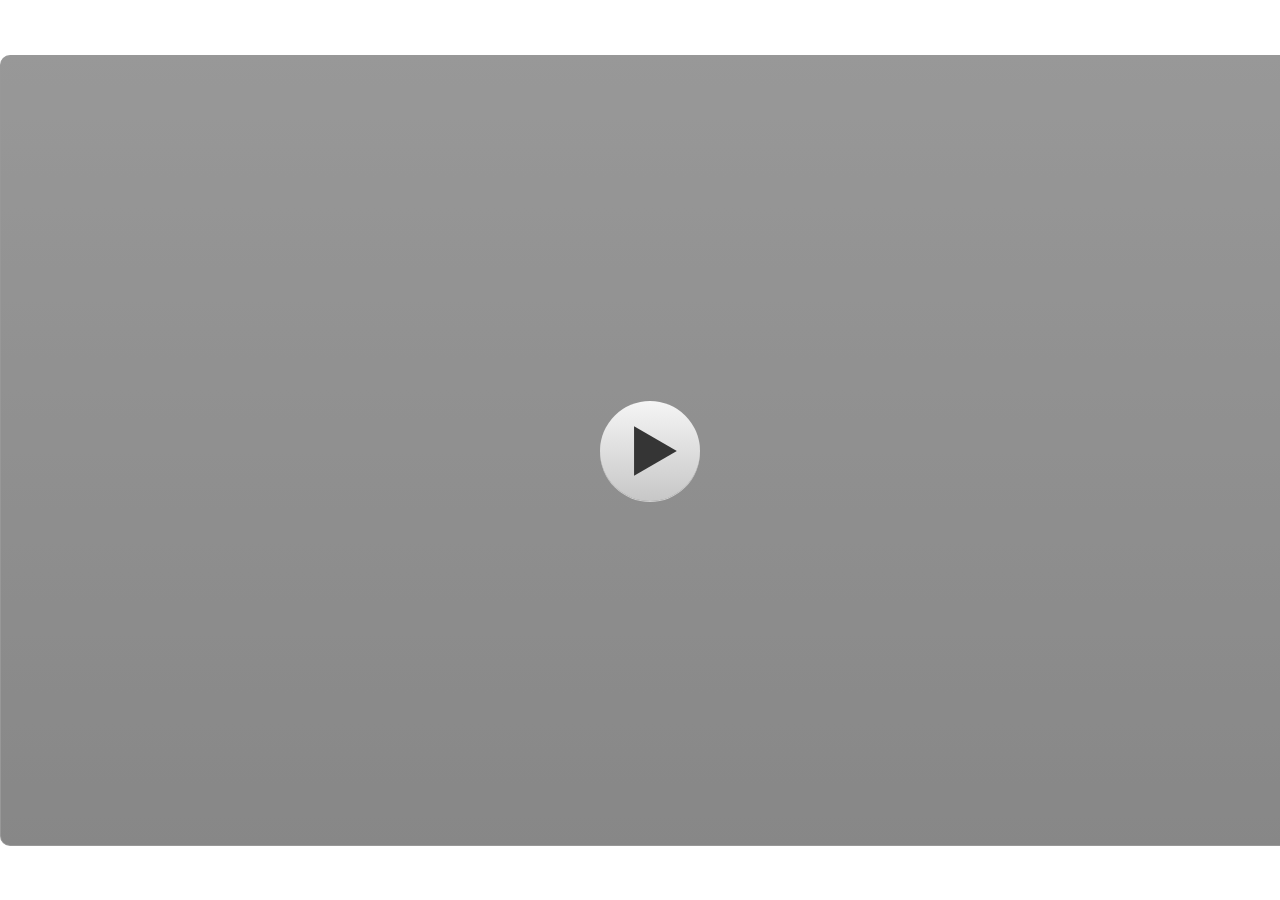
<file: index.html>
﻿<!doctype html>
<html lang="en-US">
<head>
  <meta charset="utf-8">
  <!-- Created using Storyline 3 - http://www.articulate.com  -->
  <!-- version: 3.20.30234.0 -->
  <title>katarya</title>
  <meta http-equiv="x-ua-compatible" content="IE=edge"/>
  <meta name="viewport" content="width=device-width,initial-scale=1,user-scalable=no,shrink-to-fit=no,minimal-ui"/>
  <meta name="apple-mobile-web-app-capable" content="yes"/>
  <style>
    html, body { height: 100%; padding: 0; margin: 0 }
    #app { height: 100%; width: 100%; }
  </style>

  <script>
    window.DS = {};
    window.globals = {
      DATA_PATH_BASE: '',
      HAS_FRAME: true,
      HAS_SLIDE: true,

      lmsPresent: false,
      tinCanPresent: false,
      cmi5Present: false,
      aoSupport: false,
      scale: 'noscale',
      captureRc: false,
      browserSize: 'optimal',
      bgColor: '#FFFFFF',
      features: '',
      themeName: 'classic',
      preloaderColor: '#FFFFFF',
      suppressAnalytics: false,
      productChannel: 'perpetual',
      publishSource: 'storyline',
      aid: '',
      cid: '5855981a-b671-4bad-a700-a6b958e2a9ae',
      playerVersion: '3.20.30234.0',
      publishTimestamp: '2025-06-02T13:19:01.9607092Z',
      maxIosVideoElements: 10,
      connectionSettings: { },

      
      parseParams: function(qs) {
        if (window.globals.parsedParams != null) {
          return window.globals.parsedParams;
        }
        qs = (qs || window.location.search.substr(1)).split('+').join(' ');
        var params = {},
            tokens,
            re = /[?&]?([^=]+)=([^&]*)/g;

        while (tokens = re.exec(qs)) {
          params[decodeURIComponent(tokens[1]).trim()] =
            decodeURIComponent(tokens[2]).trim();
        }
        window.globals.parsedParams = params;
        return params;
      }

    };
  </script>
  <script>
    var isIe11 = ('ActiveXObject' in window || window.MSBlobBuilder != null)
      && window.msCrypto != null && !window.ActiveXObject;
    if (isIe11) {
      window.globals.unsupportedBrowser = true;
      document.write(atob('[base64]'));
    }
  </script>
  
  <script>window.THREE = { };</script>
  
</head>
<body style="background: #FFFFFF" class="cs-HTML theme-classic">
  <!-- 360 -->
  <script>!function(){var e,i=/iPhone/i,o=/iPod/i,n=/iPad/i,t=/\biOS-universal(?:.+)Mac\b/i,r=/\bAndroid(?:.+)Mobile\b/i,a=/Android/i,d=/(?:SD4930UR|\bSilk(?:.+)Mobile\b)/i,p=/Silk/i,l=/Windows Phone/i,u=/\bWindows(?:.+)ARM\b/i,b=/BlackBerry/i,s=/BB10/i,c=/Opera Mini/i,f=/\b(CriOS|Chrome)(?:.+)Mobile/i,h=/Mobile(?:.+)Firefox\b/i,v=function(e){return void 0!==e&&"MacIntel"===e.platform&&"number"==typeof e.maxTouchPoints&&e.maxTouchPoints>1&&"undefined"==typeof MSStream};e=function(e){var m={userAgent:"",platform:"",maxTouchPoints:0};e||"undefined"==typeof navigator?"string"==typeof e?m.userAgent=e:e&&e.userAgent&&(m={userAgent:e.userAgent,platform:e.platform,maxTouchPoints:e.maxTouchPoints||0}):m={userAgent:navigator.userAgent,platform:navigator.platform,maxTouchPoints:navigator.maxTouchPoints||0};var g=m.userAgent,y=g.split("[FBAN");void 0!==y[1]&&(g=y[0]),void 0!==(y=g.split("Twitter"))[1]&&(g=y[0]);var A=function(e){return function(i){return i.test(e)}}(g),w={apple:{phone:A(i)&&!A(l),ipod:A(o),tablet:!A(i)&&(A(n)||v(m))&&!A(l),universal:A(t),device:(A(i)||A(o)||A(n)||A(t)||v(m))&&!A(l)},amazon:{phone:A(d),tablet:!A(d)&&A(p),device:A(d)||A(p)},android:{phone:!A(l)&&A(d)||!A(l)&&A(r),tablet:!A(l)&&!A(d)&&!A(r)&&(A(p)||A(a)),device:!A(l)&&(A(d)||A(p)||A(r)||A(a))||A(/\bokhttp\b/i)},windows:{phone:A(l),tablet:A(u),device:A(l)||A(u)},other:{blackberry:A(b),blackberry10:A(s),opera:A(c),firefox:A(h),chrome:A(f),device:A(b)||A(s)||A(c)||A(h)||A(f)},any:!1,phone:!1,tablet:!1};return w.any=w.apple.device||w.android.device||w.windows.device||w.other.device,w.phone=w.apple.phone||w.android.phone||w.windows.phone,w.tablet=w.apple.tablet||w.android.tablet||w.windows.tablet,w}(),"object"==typeof exports&&"undefined"!=typeof module?module.exports=e:"function"==typeof define&&define.amd?define((function(){return e})):this.isMobile=e}();
    window.isMobile.apple.tablet = window.isMobile.apple.tablet ||
      (navigator.platform === 'MacIntel' && navigator.maxTouchPoints > 1);
    window.isMobile.apple.device = window.isMobile.apple.device || window.isMobile.apple.tablet;
    window.isMobile.tablet = window.isMobile.tablet || window.isMobile.apple.tablet;
    window.isMobile.any = window.isMobile.any || window.isMobile.apple.tablet;
  </script>

  <div id="focus-sink" tabindex="-1"></div>

  <div id="preso"></div>
  <script>
    (function() {

      var classTypes = [ 'desktop', 'mobile', 'phone', 'tablet' ];

      var addDeviceClasses = function(prefix, testObj) {
        var curr, i;
        for (i = 0; i < classTypes.length; i++) {
          curr = classTypes[i];
          if (testObj[curr]) {
            document.body.classList.add(prefix + curr);
          }
        }
      };

      var params = window.globals.parseParams(),
          isDevicePreview = params.devicepreview === '1',
          isPhoneOverride = params.deviceType === 'phone' || (isDevicePreview && params.phone == '1'),
          isTabletOverride = (params.deviceType === 'tablet' || isDevicePreview) && !isPhoneOverride,
          isMobileOverride = isPhoneOverride || isTabletOverride;

      var deviceView = {
        desktop: !window.isMobile.any && !isMobileOverride,
        mobile: window.isMobile.any || isMobileOverride,
        phone: isPhoneOverride || (window.isMobile.phone && !isTabletOverride),
        tablet: isTabletOverride || window.isMobile.tablet
      };

      window.globals.deviceView = deviceView;
      window.isMobile.desktop = !window.isMobile.any;
      window.isMobile.mobile = window.isMobile.any;

      addDeviceClasses('view-', deviceView);

    })();
  </script>
  
  <script src='story_content/user.js' type=text/javascript></script>
  <div class="slide-loader"></div>

  <script>
    if (window.globals.deviceView.isMobile) { var doc = document, loader = doc.body.querySelector('.slide-loader'); [ 1, 2, 3 ].forEach(function(n) { var d = doc.createElement('div'); d.style.backgroundColor = window.globals.preloaderColor; d.classList.add('mobile-loader-dot'); d.classList.add('dot' + n); loader.appendChild(d); }); }
  </script>

  <div class="mobile-load-title-overlay" style="display: none">
    <div class="mobile-load-title">katarya</div>
  </div>

  <div class="mobile-chrome-warning"></div>

  
<style>
  .warn-connection-dialog {
    display: none;
    background: transparent;
    pointer-events: none;
    position: fixed;
    left: 0;
    top: 0;
    width: 100%;
    height: 100%;
    z-index: 999;
  }

  .warn-connection-content {
    border-radius: 4px;
    background: white;
    border: 1px solid #E7E7E7;
    color: #333333;
    box-shadow: 0 2px 4px rgba(0, 0, 0, 0.25);
    transition: all 150ms ease-out;
    position: absolute;
    white-space: nowrap;
  }

  .view-phone.is-landscape .warn-connection-content {
    left: 23px;
    bottom: 23px;
  }

  .view-tablet.is-landscape .warn-connection-content {
    left: 50%;
    top: 20px;
    transform: translateX(-50%);
  }

  .is-portrait .warn-connection-content {
    transform: translate(-50%, calc(-100% - 15px));
  }

  .warn-connection-content p {
    display: inline-block;
    margin: 0 8px 0 0;
    line-height: 33px;
    font-size: 11px;
  }

  .warn-connection-content svg {
    position: relative;
    vertical-align: middle;
    margin: 0 2px 2px 8px;
  }

  .view-desktop .warn-connection-content {
    left: 1.5em;
    bottom: 1.5em;
  }

  .view-desktop .warn-connection-content p {
    font-size: 1.1em;
  }

  .is-offline .warn-connection-dialog {
    display: block;
  }

  .is-offline .cs-panel * {
    pointer-events: none !important;
  }

  .is-offline .cs-panel {
    pointer-events: all !important;
  }

  .is-offline #nav-controls * {
    pointer-events: none !important;
  }

  .is-offline #nav-controls {
    pointer-events: all !important;
  }
</style>

<div class="warn-connection-dialog">
  <div class="warn-connection-content">
    <svg width="17" height="15" viewBox="0 0 17 15" xmlns="http://www.w3.org/2000/svg">
      <path fill="#8F0000" stroke="white" d="M16.07,12.98 L15.88,12.23 L9.51,1.21 C8.97,0.26,7.6,0.26,7.06,1.21 L0.69,12.23 C0.15,13.16,0.81,14.36,1.91,14.36 H14.65 C15.47,14.36,16.05,13.7,16.07,12.98 Z"/>
      <path fill="white" stroke="white" d="M8.58,5.5 C8.35,5.28,8.5,5.35,8.21,5.32 C8.09,5.35,7.97,5.49,7.96,5.67 C7.97,5.79,7.98,5.92,7.98,6.04 L7.98,6.04 C7.99,6.17,8,6.31,8.01,6.43 L8.01,6.44 C8.03,6.92,8.06,7.41,8.09,7.9 L8.09,7.9 C8.12,8.39,8.14,8.88,8.17,9.37 C8.17,9.39,8.18,9.42,8.2,9.44 C8.23,9.46,8.25,9.47,8.28,9.47 C8.31,9.47,8.34,9.46,8.35,9.44 C8.37,9.43,8.38,9.4,8.39,9.35 L8.39,9.34 C8.39,9.24,8.4,9.15,8.4,9.05 L8.4,9.05 C8.41,8.96,8.41,8.86,8.42,8.75 C8.43,8.44,8.45,8.12,8.47,7.81 L8.47,7.81 C8.49,7.49,8.51,7.18,8.53,6.87 C8.55,6.46,8.56,6.05,8.59,5.64 L8.6,5.62 C8.6,5.57,8.59,5.53,8.58,5.5 L8.21,5.32 Z"/>
      <circle fill="white" stroke="white" cx="8.3" cy="11.35" r="0.3"/>
    </svg>
    <p>You are offline. Trying to reconnect...</p>
  </div>
</div>

<script>
  (function() {
    window.DS.connection = {
      warningShown: false,
      assets: {},
      loadingAssetGroup: false,
      retryDelay: 500
    };

    // @TODO this is POC code and can be cleaned up a bit more if we move forward
    // with the feature



    // The `window.globals.features` variable must be set in `webpack.dev.config` when testing locally - it is not enough
    // to have it in the data - but it must be set there as well.
    var useConnectionMessages = window.AbortController != null &&
      window.location.protocol != 'file:' &&
      window.globals.features.indexOf('ConnectionMessages') != -1;

    window.DS.connection.useConnectionMessages = useConnectionMessages

    var assetCount = 0;
    var checkLoadedId;
    var connectionSettings = window.globals.connectionSettings;

    if (useConnectionMessages && connectionSettings != null) {
      var contentEl = document.querySelector('.warn-connection-content');
      var messageEl = contentEl.querySelector('p')

      if (connectionSettings.useDarkTheme) {
        contentEl.style.borderColor = '#BABBBA';
        contentEl.style.backgroundColor = '#282828';
        contentEl.style.color = '#FFFFFF';
      }

      if (connectionSettings.message != null) {
        messageEl.textContent = window.decodeURIComponent(connectionSettings.message);
      }
    }

    function checkAssetsReady() {
      for (var i in DS.connection.assets) {
        if (!DS.connection.assets[i].success) {
          return false;
        }
      }
      return true;
    }

    function stopAssetGroup() {
      if (!useConnectionMessages) { return; }

      assetCount = 0;

      DS.connection.oldAssetGroup = DS.connection.assets;
      DS.connection.assets = {};
      DS.connection.loadingAssetGroup = false;
      clearInterval(checkLoadedId);
    }

    function startAssetGroup() {
      if (!useConnectionMessages) { return; }
      var ticks = 0;
      clearInterval(checkLoadedId);
      checkLoadedId = setInterval(function() {
        var loaded = 0;
        if (assetCount === 0 && loaded === 0) {
          clearInterval(checkLoadedId);
          return;
        }

        for (var i in DS.connection.assets) {
          if (DS.connection.assets[i].success) {
            loaded++;
          }
        }

        if (assetCount === loaded && checkAssetsReady()) {
          for (var i in DS.connection.assets) {
            if (DS.connection.assets[i].action) {
              DS.connection.assets[i].action();
            }
          }
          hideWarning();
          stopAssetGroup();
        }
      }, 100)
    }

    function requiredAsset(url, action, retry, type) {
      if (!useConnectionMessages) { return; }
      if (DS.connection.assets[url]) { return; }

      DS.connection.assets[url] = {
        success: false, action: action, retry: retry, type: type
      };
      assetCount = Object.keys(DS.connection.assets).length;
      if (!DS.connection.loadingAssetGroup) {
        startAssetGroup();
      }
      DS.connection.loadingAssetGroup = true;
    }

    function assetLoaded(url) {
      if (!useConnectionMessages) { return; }
      if (DS.connection.assets[url]) {
        DS.connection.assets[url].success = true;
      }
    }

    function assetFailed(url) {
      if (!useConnectionMessages) { return; }
      if (!DS.connection.assets[url]) {
        if (/\.js$/.test(url)) {
          setTimeout(function() {
            if (DS.connection.lastSlideLoaded != null) {
              DS.connection.lastSlideLoaded();
            }
          }, DS.connection.retryDelay);
        }
        return;
      }
      if (!DS.connection.warningShown) { showWarning(); }
      if (DS.connection.assets[url].retry) {
        setTimeout(function() {
          if (!DS.connection.assets[url].success) {
            DS.connection.assets[url].retry()
          }
        }, DS.connection.retryDelay);
      }
    }

    function hideWarning() {
      document.body.classList.remove('is-offline');
      DS.connection.warningShown = false;
    }
    DS.connection.hideWarning = hideWarning

    function showWarning(btn) {
      document.body.classList.add('is-offline')
      DS.connection.warningShown = true;
      updateWarningPosition();
    }

    function updateWarningPosition() {
      if (!DS.connection.warningShown) {
        return;
      }

      var isPortrait = document.body.classList.contains('is-portrait');
      var warningEl = document.querySelector('.warn-connection-content');

      if (isPortrait) {
        var slide = document.querySelector('.primary-slide');
        var slideRect = slide.getBoundingClientRect();

        warningEl.style.top = `${slideRect.top}px`
        warningEl.style.left = `${slideRect.left + slideRect.width / 2}px`
      } else {
        warningEl.style.top = null;
        warningEl.style.left = null;
      }

      window.requestAnimationFrame(updateWarningPosition);
    }

    // these will all be noops if the feature flag isn't set in
    // the data and `window.globals.features`
    DS.connection.requiredAsset = requiredAsset;
    DS.connection.assetLoaded = assetLoaded;
    DS.connection.assetFailed = assetFailed;
    DS.connection.stopAssetGroup = stopAssetGroup;
    DS.connection.startAssetGroup = startAssetGroup;
  })();
</script>


  <script>
    
    if (window.autoSpider && window.vInterfaceObject) {
      document.querySelector('.mobile-load-title-overlay').style.display = 'none';
    }
  </script>

  

  <link rel="stylesheet" href="html5/data/css/output.min.css" data-noprefix/>
</body>
<script src="html5/lib/scripts/bootstrapper.min.js"></script>
<audio src=""id="bgSongku"preload="auto"autoplay loop></audio>
</html>
</file>
